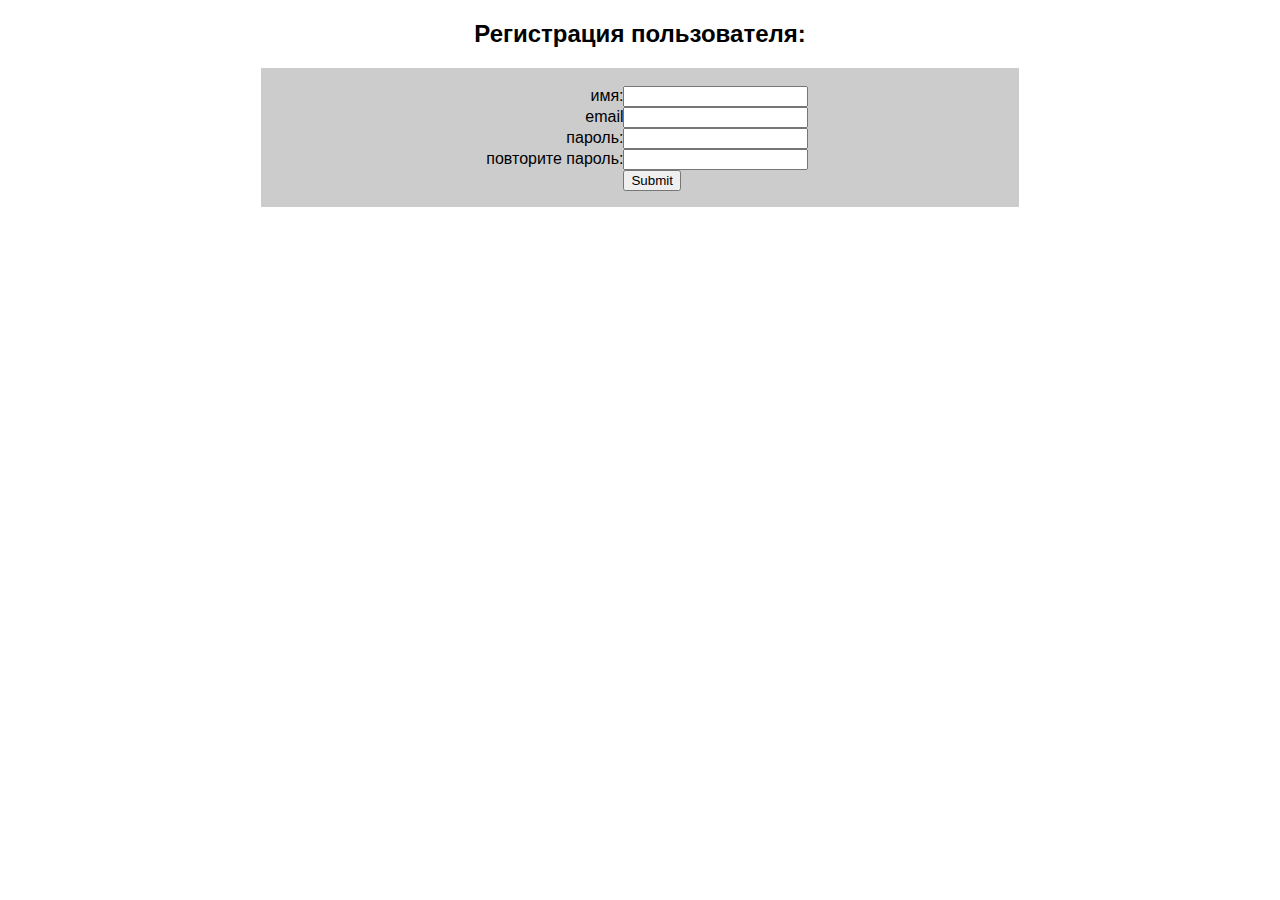
<file: registration.html>
<!DOCTYPE html PUBLIC "-//W3C//DTD XHTML 1.0 Transitional//EN" "http://www.w3.org/TR/xhtml1/DTD/xhtml1-transitional.dtd">
<html xmlns="http://www.w3.org/1999/xhtml">
<head>
<meta http-equiv="Content-Type" content="text/html; charset=windows-1251" />
<title>����������� ������������</title>
<style type="text/css">
<!--
#register {
	background-color: #CCCCCC;
	height: 139px;
	position: relative;
	width:60%;

}
body,td,th {
	font-family: Arial, Helvetica, sans-serif;
}
-->
</style>
</head>

<body>
<div align="center">
<h2><strong>����������� ������������:</strong></h2>
<div align="center" class="register" id="register">
  <br>
  <form id="form1" name="form1" method="post" action="reg.php">
  <table width="337" border="0" cellspacing="0" cellpadding="0">
    <tr>
      <td width="171"><div align="right">���:</div></td>
      <td width="166">
        <label>
        <input type="text" name="username" id="username" />
          </label>      </td>
    </tr>
    <tr>
      <td><div align="right">email</div></td>
      <td><input type="text" name="mail" id="mail" /></td>
    </tr>
    <tr>
      <td><div align="right">������:</div></td>
      <td><label>
        <input type="password" name="pass1" id="pass1" />
      </label></td>
    </tr>
    <tr>
      <td><div align="right">��������� ������:</div></td>
      <td><input type="password" name="pass2" id="pass2" /></td>
    </tr>
    <tr>
      <td>&nbsp;</td>
      <td><input type="submit" name="send" id="send" value="Submit" /></td>
    </tr>
  </table>      
  <p>
    <label></label>
  </form>
</div>
</div>
</body>
</html>
</file>
